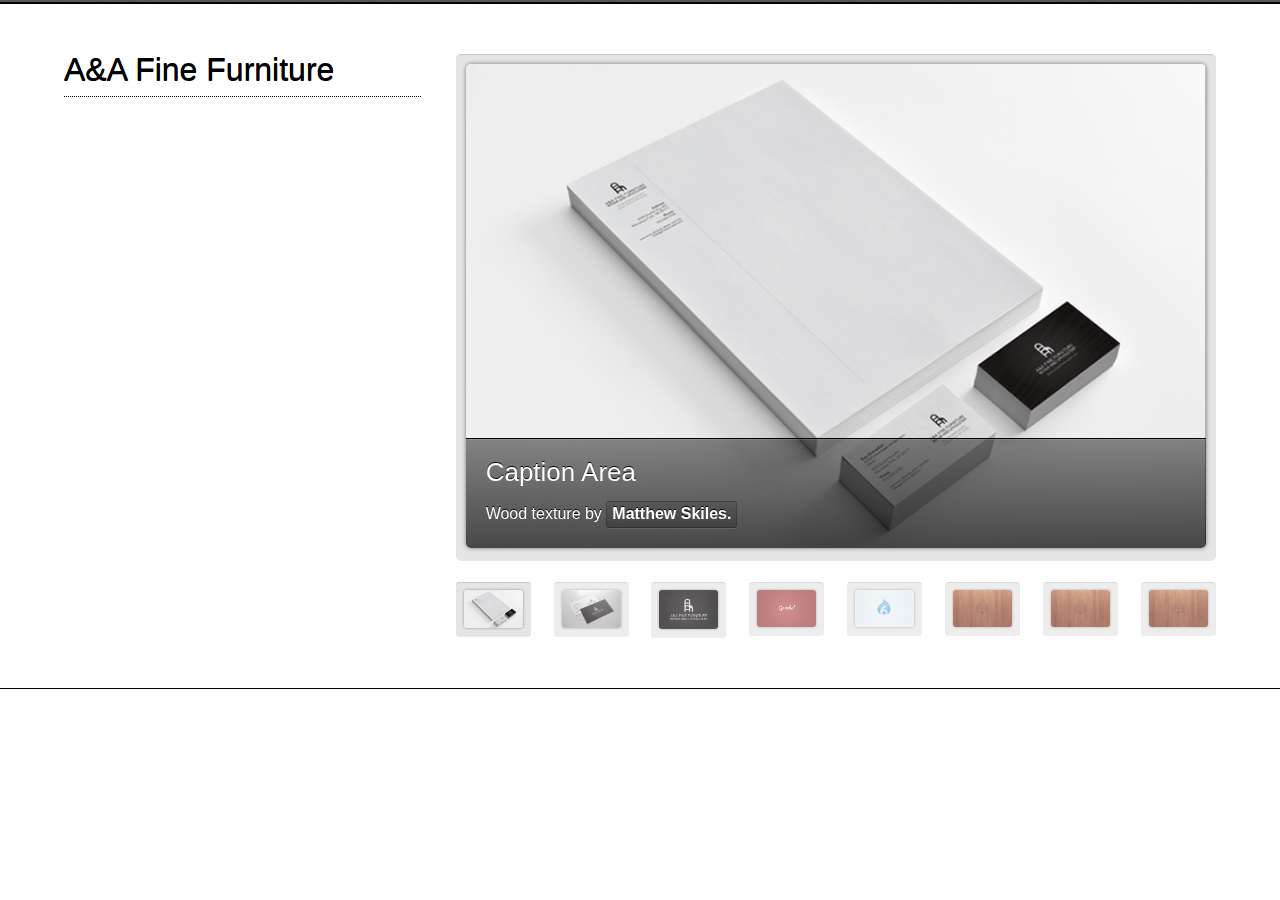
<file: MOS_Creative/projects/index.html>
<!doctype html>
<!--[if IE 7]><html class="no-js lt-ie9 lt-ie8" lang="en"><![endif]-->
<!--[if IE 8]><html class="no-js lt-ie9" lang="en"><![endif]-->
<!--[if gt IE 8]><!--><html class="no-js" lang="en"><!--<![endif]-->
<head>
	<meta charset="utf-8" />
	<meta name="viewport" content="width=device-width, initial-scale=1.0" />
	<meta http-equiv="X-UA-Compatible" content="IE=edge,chrome=1" />

	<title>MOS Creative. Project A&amp;A Fine Furniture </title>

	<link rel="stylesheet" href="css/reset.css" />
	<link rel="stylesheet" href="css/main.css" />
	<link rel="stylesheet" href="refineslide.css" />
	<link rel="stylesheet" href="css/refineslide-theme-dark.css" />

    <script src="js/modernizr.js"></script>

    <!--[if lt IE 9]>
        <script src="js/respond.min.js"></script>
	<![endif]-->
</head>
<body>
	<div class="topline"></div>

	<div class="wrap group">
        
    </div>

    <div class="group section-wrap upper" id="upper">
        <div class="wrap group">
            <div class="section-1">
                <h2 class="subtitle">A&amp;A Fine Furniture</h2>

                
            </div> <!-- /.section-1 -->

            <div class="section-2 group">
				<ul id="images" class="rs-slider">
				    <li class="group">
				        <a href="#">
				            <img src="img/project_aa.png" alt="" />
				        </a>
				        <div class="rs-caption rs-bottom">
				            <h3>Caption Area</h3>
				            <p>Wood texture by <a href="http://downloads.dvq.co.nz/" class="button">Matthew Skiles.</a></p>
				        </div>
				    </li>
				    <li class="group">
				        <a href="#" class="slide-parent">
				            <img src="img/project_aa_business_cards.png" alt=""/>
				        </a>
				        <div class="rs-caption rs-top-right">
				            <p>This image is wrapped in a link.</p>
				        </div>
				    </li>
				    <li class="group">
				        <img src="img/project_aa_logo.png" alt=""/>
				        <div class="rs-caption rs-bottom-right">
				            <p>Adapted from <a class="button" href="http://dribbble.com/shots/154205-Cool-Green-Signup-form">Glenn Van Bogaert</a></p>
				        </div>
				    </li>
				    <li class="group"><img src="img/red.jpg" alt=""/>
				    </li>
				    <li class="group"><img src="img/6.jpg" alt=""/></li>
				    <li class="group">
				        <a href="#">
				            <img src="img/wood6.jpg" alt="" />
				        </a>
				        <div class="rs-caption rs-bottom">
				            <h3>Caption Area</h3>
				            <p>Wood texture by <a href="http://downloads.dvq.co.nz/" class="button">Matthew Skiles.</a></p>
				        </div>
				    </li>
				    <li class="group">
				        <a href="#">
				            <img src="img/wood6.jpg" alt="" />
				        </a>
				        <div class="rs-caption rs-bottom">
				            <h3>Caption Area</h3>
				            <p>Wood texture by <a href="http://downloads.dvq.co.nz/" class="button">Matthew Skiles.</a></p>
				        </div>
				    </li>
				    <li class="group">
				        <a href="#">
				            <img src="img/wood6.jpg" alt="" />
				        </a>
				        <div class="rs-caption rs-bottom">
				            <h3>Caption Area</h3>
				            <p>Wood texture by <a href="http://downloads.dvq.co.nz/" class="button">Matthew Skiles.</a></p>
				        </div>
				    </li>
				</ul>
            </div> <!-- /.section-2 -->
        </div> <!-- /.wrap -->
    </div> <!-- /#upper -->

   	<div id="footer" class="wrap group">
       
   	</div>

    <script src="js/jquery.js"></script>
    <script src="jquery.refineslide.js"></script>
    <script>
        $(function () {
            var $upper = $('#upper');

            $('#images').refineSlide({
                transition : 'fade',
                onInit : function () {
                    var slider = this.slider,
                       $triggers = $('.translist').find('> li > a');

                    $triggers.parent().find('a[href="#_'+ this.slider.settings['transition'] +'"]').addClass('active');

                    $triggers.on('click', function (e) {
                       e.preventDefault();

                        if (!$(this).find('.unsupported').length) {
                            $triggers.removeClass('active');
                            $(this).addClass('active');
                            slider.settings['transition'] = $(this).attr('href').replace('#_', '');
                        }
                    });

                    function support(result, bobble) {
                        var phrase = '';

                        if (!result) {
                            phrase = ' not';
                            $upper.find('div.bobble-'+ bobble).addClass('unsupported');
                            $upper.find('div.bobble-js.bobble-css.unsupported').removeClass('bobble-css unsupported').text('JS');
                        }
                    }

                    support(this.slider.cssTransforms3d, '3d');
                    support(this.slider.cssTransitions, 'css');
                }
            });
        });
    </script>
</body>
</html>
</file>
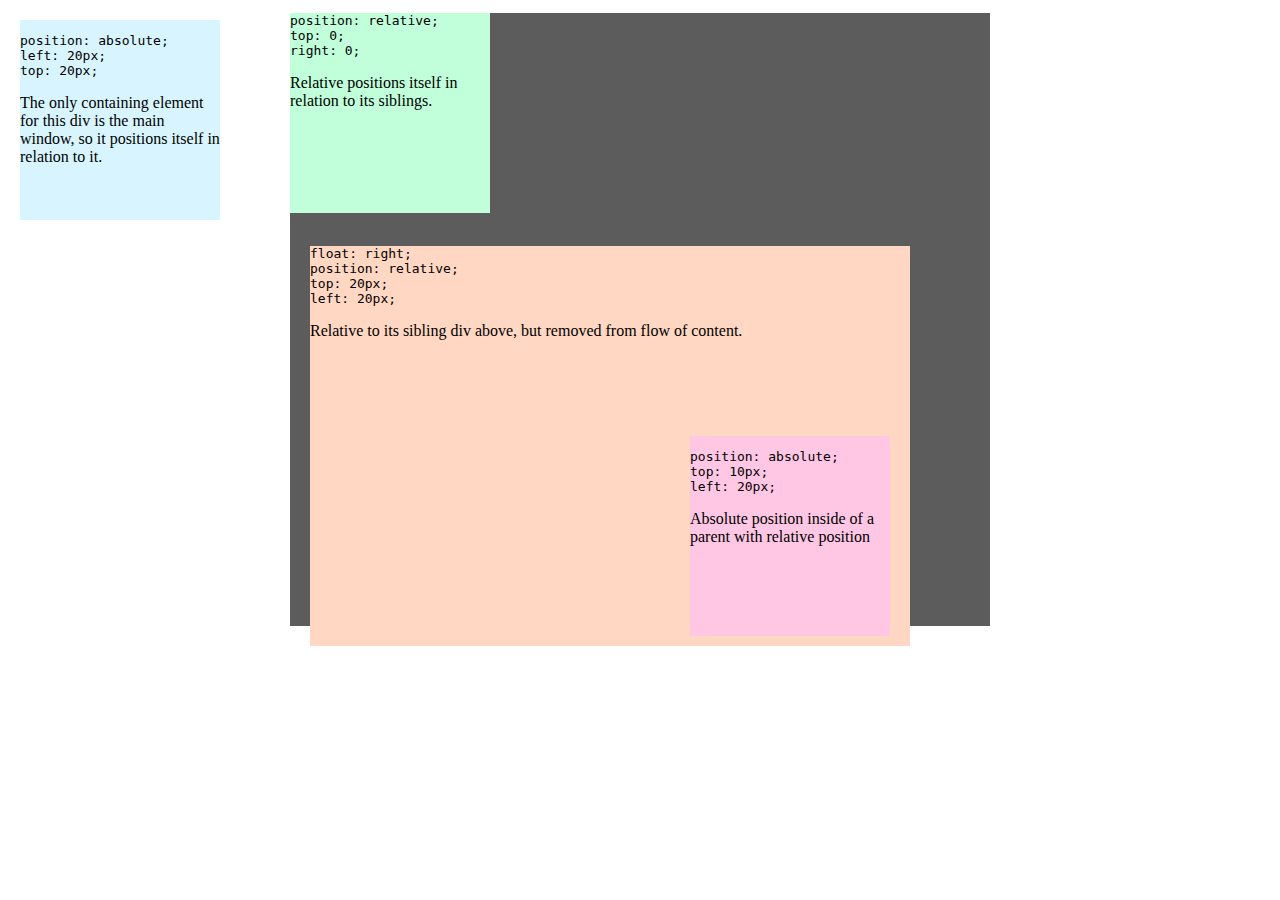
<file: MOS_Creative/includes/css-positioning.html>
<!doctype html>
<html>
<head>
<title>CSS Positioning Examples</title>
<style>
#wrap {
width: 700px;
margin: 0 auto;
background: #5C5C5C;
}
pre {
white-space: pre;
white-space: pre-wrap;
white-space: pre-line;
word-wrap: break-word;
}
#example_1 {
width: 200px;
height: 200px;
position: absolute;
left: 20px;
top: 20px;
background-color: #D8F5FF;
}
#example_2 {
width: 200px;
height: 200px;
position: relative;
top: 0;
right: 0;
background-color: #C1FFDB;
}
#example_3 {
width: 600px;
height: 400px;
position: relative;
top: 20px;
left: 20px;
background-color: #FFD7C2;
}
#example_4 {
width:200px;
height:200px;
position:absolute;
bottom:10px;
right:20px;
background-color:#FFC7E4;
}
</style>
</head>
<body>
<div id="wrap">
<div id="example_1">
<pre>
position: absolute;
left: 20px;
top: 20px;
</pre>
<p>The only containing element for this div is the main window, so it positions itself in relation to it.</p>
</div>
<div id="example_2">
<pre>
position: relative;
top: 0;
right: 0;
</pre>
<p>Relative positions itself in relation to its siblings.</p>
</div>
<div id="example_3">
<pre>
float: right;
position: relative;
top: 20px;
left: 20px;
</pre>
<p>Relative to its sibling div above, but removed from flow of content.</p>
<div id="example_4">
<pre>
position: absolute;
top: 10px;
left: 20px;
</pre>
<p>Absolute position inside of a parent with relative position</p>
</div>
</div>
</div>
</body>
</html>
</file>
<file: MOS_Creative/projects/css/main.css>
/* ===[ General ]=== */

html {
/*     background: #fafafa url(../img/bg.jpg); */
    height: 100%;
}

body {
    -webkit-tap-highlight-color: #74bd79;
    text-shadow: 0 1px 0 #fff;
/*     color: #4b4f57; */
    font-family: "proxima-nova", "ProximaNova-Regular", "Lucida Grande", "Helvetica Neue", Helvetica, Arial, sans-serif;
    font-size: 100%;
}


/* ===[ Typography ]=== */
span {color:gray; font-weight: bold}

p {
    line-height: 1.7;
    color: black;
    margin-bottom: 25px;
}

a {
    padding: 3px;
    font-weight: bold;
    text-decoration: none;
    color: #74bd79;
    background: #fff;
    -webkit-box-shadow: 0 1px 1px rgba(0, 0, 0, .05);
    -moz-box-shadow: 0 1px 1px rgba(0, 0, 0, .05);
    box-shadow: 0 1px 1px rgba(0, 0, 0, .05);
    border: 1px solid #f6f6f6;
    border-color: rgba(0, 0, 0, .05);
    border-bottom-color: rgba(0, 0, 0, .08);
    white-space: nowrap;
    background-image: -webkit-linear-gradient(top, rgba(0, 0, 0, 0), rgba(0, 0, 0, .01));
    background-image: -moz-linear-gradient(top, rgba(0, 0, 0, 0), rgba(0, 0, 0, .01));
    background-image: -o-linear-gradient(top, rgba(0, 0, 0, 0), rgba(0, 0, 0, .01));
    background-image: -ms-linear-gradient(top, rgba(0, 0, 0, 0), rgba(0, 0, 0, .01));
    background-image: linear-gradient(top, rgba(0, 0, 0, 0), rgba(0, 0, 0, .01));
    -moz-border-radius: 3px;
    -webkit-border-radius: 3px;
    border-radius: 3px;
}

.no-rgba a { border: 1px solid #f1f1f1 }

a:hover {
    color: #77b2d4;
    background: #fff;
    text-shadow: 0 -1px 0 rgba(0, 0, 0, 0);
    border-color: rgba(0, 0, 0, .08);
    border-bottom-color: rgba(0, 0, 0, .13);
    -webkit-box-shadow: 0 1px 1px rgba(0, 0, 0, .1);
    -moz-box-shadow: 0 1px 1px rgba(0, 0, 0, .1);
    box-shadow: 0 1px 1px rgba(0, 0, 0, .1);
}

.no-rgba a:hover { border-color: #e9e9e9 }

a.active,
a:active {
    color: #fff;
    background: #484f53 url(../img/darkBG.jpg);
    text-shadow: 0 -1px 0 rgba(0, 0, 0, .8);
    -webkit-box-shadow: 0 1px 8px rgba(0, 0, 0, .4) inset, 0 1px 0 #fff;
    -moz-box-shadow: 0 1px 8px rgba(0, 0, 0, .4) inset, 0 1px 0 #fff;
    box-shadow: 0 1px 8px rgba(0, 0, 0, .4) inset, 0 1px 0 #fff;
}

li {
    line-height: 1.7;
    list-style: circle;
    list-style-position: inside;
    padding: 10px 0;
}

strong { font-weight: bold }

em { font-style: italic }

small { font-size: 14px }

code,
pre {
    color: #77b2d4;
    padding: 3px;
    background: #fff;
    font-family: "Consolas", "Bitstream Vera Sans Mono", "Courier New", Courier, monospace !important;
    -moz-box-shadow: 0 1px 1px rgba(0, 0, 0, .1);
    -webkit-box-shadow: 0 1px 1px rgba(0, 0, 0, .1);
    box-shadow: 0 1px 1px rgba(0, 0, 0, .1);
    -moz-border-radius: 3px;
    -webkit-border-radius: 3px;
    border-radius: 3px;
}

h1,
h2,
h3,
h4,
h5,
h6 {
    font-family: "proxima-nova", "ProximaNova-Light", "Lucida Grande", "Helvetica Neue", Helvetica, Arial, sans-serif;
    font-weight: lighter;
}

h2 {
    font-size: 32px;
    padding: 0 0 10px;
    border-bottom: 1px dotted #c6c8c9;
    border-bottom: 1px dotted rgba(0, 0, 0, .15);
}

    h2 span {
        font-size: 22px;
        margin-left: 5px;
        color: #9f9f9f;
        color: rgba(0, 0, 0, .4);
    }

h3 {
    font-size: 26px;
    margin-bottom: 15px;
}

h4 {
    font-weight: bold;
    color: #afafaf;
    font-size: 20px;
    margin-bottom: 20px;
}

::-moz-selection,
::selection {
    background-color: #74bd79;
    color: #fff;
    text-shadow: none;
    -webkit-box-shadow: 0 1px 0 #fff, 0 0 1px rgba(0, 0, 0, .2) inset;
    -moz-box-shadow: 0 1px 0 #fff, 0 0 1px rgba(0, 0, 0, .2) inset;
    box-shadow: 0 1px 0 #fff, 0 0 1px rgba(0, 0, 0, .2) inset;
}


/* ===[ Layout ]=== */

.wrap {
    width: 90%;
    margin: 0 auto;
    max-width: 1320px;
}

.section-wrap {
    padding-bottom: 20px;
    border-bottom: 1px dotted #c6c8c9;
    border-bottom: 1px dotted rgba(0, 0, 0, .15);
}

.lt-ie8 .section-wrap { zoom: 1; }

.section-1 {
    width: 31%;
    float: left;
    min-height: 1px;
}

.section-2 {
    width: 66%;
    float: left;
    margin: 0 0 0 3%;
    min-height: 1px;
}


/* ===[ Header ]=== */

.topline {
    background: #484f53 url(../img/darkBG.jpg);
    height: 2px;
    border-bottom: 1px solid #000;
    -moz-box-shadow: 0 1px 0 #fff;
    -webkit-box-shadow: 0 1px 0 #fff;
    box-shadow: 0 1px 0 #fff;
}

h1.title {
    float: left;
    font-size: 50px;
}

    h1.title a {
        color: #484f53;
        text-transform: uppercase;
        font-family: "ltc-squareface-sc", sans-serif;
        text-shadow: 0 1px 0 #fff, 0 -1px 0 #000;
        padding: 0;
        margin: 0;
        border: none;
        background: none;
        -moz-box-shadow: none;
        -webkit-box-shadow: none;
        box-shadow: none;
    }

h1.title,
#top-buttons { padding: 46px 0 }

#top-buttons {
    display: block;
    float: right;
}

    #top-buttons > a {
        font-size: 20px;
        display: block;
        float: left;
        text-align: center;
    }

#download {
    padding: 10px 20px 10px 47px;
    background: url(../img/dl.svg) no-repeat 16px 50%, #fff;
    background: url(../img/dl.svg) no-repeat 16px 50%, #fff -webkit-linear-gradient(top, rgba(0, 0, 0, 0), rgba(0, 0, 0, .01)) 0 0 repeat;
    background: url(../img/dl.svg) no-repeat 16px 50%, #fff -moz-linear-gradient(top, rgba(0, 0, 0, 0), rgba(0, 0, 0, .01)) 0 0 repeat;
    background: url(../img/dl.svg) no-repeat 16px 50%, #fff -o-linear-gradient(top, rgba(0, 0, 0, 0), rgba(0, 0, 0, .01)) 0 0 repeat;
    background: url(../img/dl.svg) no-repeat 16px 50%, #fff -ms-linear-gradient(top, rgba(0, 0, 0, 0), rgba(0, 0, 0, .01)) 0 0 repeat;
    background: url(../img/dl.svg) no-repeat 16px 50%, #fff linear-gradient(top, rgba(0, 0, 0, 0), rgba(0, 0, 0, .01)) 0 0 repeat;
    -webkit-border-radius: 5px 0 0 5px;
    -moz-border-radius: 5px 0 0 5px;
    border-radius: 5px 0 0 5px;
}

.no-inlinesvg #download { background: #fff url(../img/dl.png) no-repeat 16px 50%; }

#download:active { background: url(../img/dl.svg) no-repeat 16px 50%, #484f53 url(../img/darkBG.jpg); }

.no-inlinesvg #download:active { background: #484f53 url(../img/dl.png) no-repeat 16px 50%; }

#github {
    padding: 10px 20px 10px 39px;
    border-left: 0;
    background: url(../img/git.svg) no-repeat 13px 55%, #fff;
    background: url(../img/git.svg) no-repeat 13px 55%, #fff -webkit-linear-gradient(top, rgba(0, 0, 0, 0), rgba(0, 0, 0, .01)) 0 0 repeat;
    background: url(../img/git.svg) no-repeat 13px 55%, #fff -moz-linear-gradient(top, rgba(0, 0, 0, 0), rgba(0, 0, 0, .01)) 0 0 repeat;
    background: url(../img/git.svg) no-repeat 13px 55%, #fff -o-linear-gradient(top, rgba(0, 0, 0, 0), rgba(0, 0, 0, .01)) 0 0 repeat;
    background: url(../img/git.svg) no-repeat 13px 55%, #fff -ms-linear-gradient(top, rgba(0, 0, 0, 0), rgba(0, 0, 0, .01)) 0 0 repeat;
    background: url(../img/git.svg) no-repeat 13px 55%, #fff linear-gradient(top, rgba(0, 0, 0, 0), rgba(0, 0, 0, .01)) 0 0 repeat;
    -webkit-border-radius: 0 5px 5px 0;
    -moz-border-radius: 0 5px 5px 0;
    border-radius: 0 5px 5px 0;
}

.no-inlinesvg #github { background: #fff url(../img/git.png) no-repeat 13px 55%; }

#github:active { background: url(../img/git.svg) no-repeat 13px 55%, #484f53 url(../img/darkBG.jpg); }

.no-inlinesvg #github:active { background: #484f53 url(../img/git.png) no-repeat 13px 50%; }


/* ===[ Upper area ]=== */

#upper {
/*     background-color: #4b4f57; */
/*     background-image: url(../img/darkBG.jpg); */
    color: black;
    text-shadow: 0 -1px 0 #000;
    padding: 50px 0;
    border-top: 1px solid #000;
    border-bottom: 1px solid #000;
}

    #upper h2,
    #upper .section-1 { border-bottom-color: #000 }

    #upper .button {
        color: #fff;
        text-shadow: 0 -1px 0 #000;
        padding: 4px 5px 5px;
        display: inline-block;
        border: 1px solid #34373a;
        border: 1px solid rgba(0, 0, 0, .2);
        border-bottom: 1px solid #2f3234;
        border-bottom: 1px solid rgba(0, 0, 0, .35);
        background: url(../img/black10.png);
        background: rgba(0, 0, 0, .1);
        background: -webkit-linear-gradient(top, rgba(0, 0, 0, .1), rgba(0, 0, 0, .2));
        background: -moz-linear-gradient(top, rgba(0, 0, 0, .1), rgba(0, 0, 0, .2));
        background: -o-linear-gradient(top, rgba(0, 0, 0, .1), rgba(0, 0, 0, .2));
        background: -ms-linear-gradient(top, rgba(0, 0, 0, .1), rgba(0, 0, 0, .2));
        background: linear-gradient(top, rgba(0, 0, 0, .1), rgba(0, 0, 0, .2));
        -webkkit-box-shadow: 0 1px 0 rgba(255, 255, 255, .1), 0 1px 0 rgba(255, 255, 255, 0) inset;
        -moz-box-shadow: 0 1px 0 rgba(255, 255, 255, .1), 0 1px 0 rgba(255, 255, 255, 0) inset;
        box-shadow: 0 1px 0 rgba(255, 255, 255, .1), 0 1px 0 rgba(255, 255, 255, 0) inset;
    }

    #upper .button:hover {
        border: 1px solid #2e3133;
        border: 1px solid rgba(0, 0, 0, .3);
        border-bottom: 1px solid rgba(0, 0, 0, .45);
        border-bottom: 1px solid #25282a;
        -webkit-box-shadow: 0 1px 2px rgba(0, 0, 0, .15), 0 1px 0 rgba(255, 255, 255, .04) inset;
        -moz-box-shadow: 0 1px 2px rgba(0, 0, 0, .15), 0 1px 0 rgba(255, 255, 255, .04) inset;
        box-shadow: 0 1px 2px rgba(0, 0, 0, .15), 0 1px 0 rgba(255, 255, 255, .04) inset;
    }

    #upper .button:active,
    #upper .button.active {
        color: #8acdf3;
        border: 1px solid #66899e;
        border: 1px solid rgba(138, 205, 243, .5);
        -webkit-box-shadow: 0 1px 6px rgba(0, 0, 0, .7) inset;
        -moz-box-shadow: 0 1px 6px rgba(0, 0, 0, .7) inset;
        box-shadow: 0 1px 6px rgba(0, 0, 0, .7) inset;
    }

.upper a {
    text-shadow: 0 -1px 0 rgba(0, 0, 0, .7);
    background: url(../img/black10.png);
    background: rgba(0, 0, 0, .1);
    border: none;
    -webkit-box-shadow: none;
    -moz-box-shadow: none;
    box-shadow: none;
}

.upper a:hover,
.upper a:active,
.upper a.active { color: #8acdf3 }

.rs-wrap { float: right }


#back_button{

-moz-border-radius: 5px;
  -webkit-border-radius: 5px;
  //border: 5px solid #009900;
  padding: 5px 20px;
  }


/* ===[ Footer ]=== */

#footer {
    padding: 25px 0;
    border-top: 1px solid #fff;
}

.lt-ie8 #footer { zoom: 1; }

#copy { float: right }


/* ===[ Index Page ]=== */

.checklist {
    padding-top: 25px;
    border-top: 1px dotted #808487;
    border-top: 1px dotted rgba(255, 255, 255, .25);
    *zoom: 1;
}

    .checklist li {
        list-style: none;
        *zoom: 1;
        padding-left: 30px;
        background: url(../img/check.svg) no-repeat left center;
    }

.no-inlinesvg .checklist li { background: url(../img/check.png) no-repeat left center }

#nav { margin: 50px 0; }

.lt-ie8 #nav { zoom: 1; }

    #nav ul li {
        display: block;
        float: left;
        width: 25%;
        margin: 0;
        padding: 0;
    }

        #nav ul li a {
            display: block;
            text-align: center;
            padding: 20px 0;
            -moz-border-radius: 0;
            -webkit-border-radius: 0;
            border-radius: 0;
            font-size: 20px;
            -moz-transition: none;
            -webkit-transition: none;
            -o-transition: none;
            -ms-transition: none;
            transition: none;
        }

.lt-ie8 #nav ul li a { zoom: 1; }

.lt-ie8 #nav ul li { width: 24.9% }

#nav ul li a { border-left: none }

#nav ul li:first-child a {
    border-left: 1px solid #f1f1f1;
    border-left-color: rgba(0, 0, 0, .05);
}

#nav ul li:first-child a:hover {
    border-left-color: #e9e9e9;
    border-left-color: rgba(0, 0, 0, .08);
}

#nav ul li a span {
    font-weight: normal;
    font-size: 16px;
    text-shadow: 0 -1px 0 rgba(0, 0, 0, 0);
    color: #999;
    display: inline-block;
    margin-top: 6px;
    cursor: pointer;
}

#nav ul li:first-child a {
    -moz-border-radius: 5px 0 0 5px;
    -webkit-border-radius: 5px 0 0 5px;
    border-radius: 5px 0 0 5px;
}

#nav ul li:last-child a {
    -moz-border-radius: 0 5px 5px 0;
    -webkit-border-radius: 0 5px 5px 0;
    border-radius: 0 5px 5px 0;
}

#nav ul li a.active span,
#nav ul li a:active span {
    color: #fff;
    text-shadow: 0 -1px 0 rgba(0, 0, 0, .8);
}

#pages,
#info { position: relative; }

    #pages > li,
    #info > div {
        list-style: none;
        opacity: 0;
        position: absolute;
        padding: 0;
        top: -9999em;
        height: 0;
        width: 0;
        left: -9999em;
        -webkit-transform: translateX(100px);
        -moz-transform: translateX(100px);
        -o-transform: translateX(100px);
        -ms-transform: translateX(100px);
        transform: translateX(100px);
    }

    .lt-ie8 #pages > li { zoom: 1; }

    #pages > li.active,
    #info > div.active {
        position: relative;
        height: auto;
        width: auto;
        top: 0;
        left: 0;
        opacity: 1;
        -webkit-transform: none;
        -moz-transform: none;
        -o-transform: none;
        -ms-transform: none;
        transform: none;
        -webkit-transition-property: -webkit-transform, opacity;
        -webkit-transition-duration : .4s;
        -webkit-transition-easing: ease-in-out;
        -moz-transition-property: -moz-transform, opacity;
        -moz-transition-duration : .4s;
        -moz-transition-easing: ease-in-out;
        -o-transition-property: -o-transform, opacity;
        -o-transition-duration : .4s;
        -o-transition-easing: ease-in-out;
        -ms-transition-property: -ms-transform, opacity;
        -ms-transition-duration : .4s;
        -ms-transition-easing: ease-in-out;
        transition-property: transform, opacity;
        transition-duration : .4s;
        transition-easing: ease-in-out;
    }

    #pages > li > ol > li,
    #pages > li > ul > li {
        color: #afafaf;
        padding: 30px 0 10px;
        border-top: 1px solid #fff;
        border-bottom: 1px dotted #c6c8c9;
        border-bottom: 1px dotted rgba(0, 0, 0, .15);
    }

    .lt-ie8 #pages > li > ol > li,
    .lt-ie8 #pages > li > ul > li { zoom: 1; }

    #pages > li > ol > li:last-child,
    #pages > li > ul > li:last-child { border-bottom: none }

    #pages > li > ol > li.last-child,
    #pages > li > ul > li.last-child { border-bottom: none }

    #pages > li > ol > li,
    #pages > li > ul > li { list-style-type: none }

.reg-list { margin-bottom: 15px; }

.reg-list li { color: #4b4f57; padding: 6px 0; }

.reg-list li:first-child { padding-top: 0; }

#changelog li { list-style-type: none; }


/* ===[ Demo Page ]=== */

#legend {
    border-top: 1px dotted #808487;
    border-top: 1px dotted rgba(255, 255, 255, .25);
    padding-top: 15px;
}

#legend li {
    list-style-type: none;
    font-weight: bold;
}

#legend li .bobble { position: static; }

.translist { padding-top: 25px }

    .translist li {
        list-style: none;
        display: block;
        float: left;
        width: 50%;
        *width: 49.9%;
    }

        .translist li a { position: relative }

.bobble-key,
.bobble-js,
.bobble-css,
.bobble-3d {
    font-weight: bold;
    position: absolute;
    font-size: 10px;
    background: #74bd79;
    border-radius: 2px;
    top: -8px;
    padding: 3px;
    text-shadow: 0 -1px 0 rgba(0, 0, 0, .2);
    color: #fff!important;
    -webkit-box-shadow: 0 1px 1px rgba(0, 0, 0, .2), 0 1px 0 rgba(255, 255, 255, .2) inset;
    -moz-box-shadow: 0 1px 1px rgba(0, 0, 0, .2), 0 1px 0 rgba(255, 255, 255, .2) inset;
    box-shadow: 0 1px 1px rgba(0, 0, 0, .2), 0 1px 0 rgba(255, 255, 255, .2) inset;
}

.bobble-js { right: -13px }
.bobble-3d { right: -15px }
.bobble-css { right: -21px }

.bobble-key.unsupported,
.bobble-js.unsupported,
.bobble-css.unsupported,
.bobble-3d.unsupported { background: #C4544E }


/* ===[ Demo 2 Page ]=== */

#info > div {
    -webkit-transform: translateY(100px);
    -moz-transform: translateX(100px);
    -o-transform: translateX(100px);
    -ms-transform: translateX(100px);
    transform: translateX(100px);
}

#info > div p {
    color: #fff;
    text-shadow: 0 -1px 0 #000;
}

#info > div p:first-of-type,
#info > div p.first-of-type {
    padding-top: 25px;
    border-top: 1px dotted #808487;
    border-top: 1px dotted rgba(255, 255, 255, .25);
}

#info > div.active {
    -webkit-transition-duration : .8s;
    -moz-transition-duration : .8s;
    -o-transition-duration : .8s;
    -ms-transition-duration : .8s;
    transition-duration : .8s;
}


/* ===[ Media queries ]=== */

@media screen and (max-width: 1024px) {
    .rs-wrap {
        margin: 0 auto;
        float: none;
    }

    h1.title { font-size: 47px }

    h1.title,
    #top-buttons { padding: 40px 0 }

    .section-1,
    .section-2 {
        width: 100%;
        margin: 0;
    }

        .section-1 .checklist li {
            display: inline-block;
            width: 50%;
            *width: 45%;
            -moz-box-sizing: border-box;
            -webkit-box-sizing: border-box;
            box-sizing: border-box;
            float: left;
        }

        .section-1 .checklist li:nth-child(odd) {
            width: 44%;
            margin-right: 5%;
        }

    .section-1 {
        padding: 0 0 25px 0;
        border-bottom: 1px dotted #c6c8c9;
        border-bottom: 1px dotted rgba(0, 0, 0, .15);
    }

    .section-2 {
        border-top: 1px dotted #808487;
        border-top: 1px dotted rgba(255, 255, 255, .25);
        padding: 39px 0 0 0;
    }

    .translist li { width: 33.3% }
}

@media screen and (max-width: 768px) {
    h1.title { font-size: 41px }

    h1.title,
    #top-buttons { padding: 30px 0 }

        #top-buttons > a { font-size: 17px }

    h2 { font-size: 26px }

    .divide { margin-bottom: 12px }

    #footer { padding: 20px 0 }
}

@media screen and (max-width: 640px) {
    #nav ul li { width: 50% }

    .lt-ie8 #nav ul li { width: 49.9% }

    #top-buttons,
    h1.title {
        float: none;
        clear: both;
    }

    h1.title { padding-bottom: 0 }

    #top-buttons { padding-top: 20px }

        #top-buttons > a {
            width: 50%;
            -webkit-box-sizing: border-box;
            -moz-box-sizing: border-box;
            box-sizing: border-box;
        }

    h1.title { text-align: center }

    #nav ul li a {
        border-color: #f1f1f1;
        border-color: rgba(0, 0, 0, .05);
    }

    #nav ul li:first-child a {
        -webkit-border-radius: 5px 0 0 0;
        -moz-border-radius: 5px 0 0 0;
        border-radius: 5px 0 0 0;
    }

    #nav ul li:nth-child(2) a,
    #nav ul li.nav-2 a {
        -webkit-border-radius: 0 5px 0 0;
        -moz-border-radius: 0 5px 0 0;
        border-radius: 0 5px 0 0;
    }

    #nav ul li:nth-child(3) a,
    #nav ul li.nav-3 a {
        border-top: none;
        border-left: 1px solid #f1f1f1;
        border-left-color: rgba(0, 0, 0, .05);
        -webkit-border-radius: 0 0 0 5px;
        -moz-border-radius: 0 0 0 5px;
        border-radius: 0 0 0 5px;
    }

    #nav ul li:last-child a,
    #nav ul li.nav-4 a {
        border-top: none;
        -webkit-border-radius: 0 0 5px 0;
        -moz-border-radius: 0 0 5px 0;
        border-radius: 0 0 5px 0;
    }
}

@media screen and (max-width: 480px) {
    .rs-slide-bg { padding: 5px!important; }

    .rs-thumb-wrap > a { padding: 2px!important; }

    .translist li { width: 50%; *width: 49.9%;  }

    .rs-caption { opacity: 0!important; }
}

@media screen and (max-width: 320px) {
    h1.title { font-size: 38px; }

    .checklist li {
        width: 100%!important;
        margin-right: 0!important;
    }
}
</file>
<file: MOS_Creative/projects/refineslide.css>
.rs-wrap:after,
.rs-slider:after,
.rs-thumb-wrap:after,
.rs-arrows:after,
.rs-caption:after {
    content: ".";
    display: block;
    height: 0;
    clear: both;
    line-height: 0;
    visibility: hidden;
}

/* ===[ Slider ]=== */

.rs-wrap {
    position: relative;
    max-width: 100%;
}

.rs-slide-bg { *zoom: 1 }

.rs-slider > li > a { display: block }

.rs-slider > li {
    list-style: none;
    filter: alpha(opacity=0);
    opacity: 0;
    width: 100%;
    height: 100%;
    margin: 0 -100% 0 0;
    padding: 0;
    float: left;
    position: relative;
}

    .rs-slider > li > a {
        padding: 0;
        background: none;
        -webkit-border-radius: 0;
        -moz-border-radius: 0;
        border-radius: 0;
    }

    .rs-slider > li img {
        display: block;
        max-width: 100%;
        max-height: 100%;
        -ms-interpolation-mode: bicubic;
    }

/* ===[ Thumbnails ]=== */

.rs-thumb-wrap { *zoom: 1 }

    .rs-thumb-wrap > a {
        display: block;
        float: left;
        position: relative;
        -moz-box-sizing: border-box;
        -webkit-box-sizing: border-box;
        box-sizing: border-box;
        -webkit-backface-visibility: hidden; /* Hardware accelerate to prevent jumps on transition */
    }

        .rs-thumb-wrap > a > img {
            max-width: 100%;
            max-height: 100%;
            display: block;
            -ms-interpolation-mode: bicubic;
        }

.rs-thumb-wrap > a:first-child { margin-left: 0!important }

/* ===[ Arrows ]=== */

.rs-arrows .rs-next,
.rs-arrows .rs-prev { z-index: 1; }

.rs-arrows:hover .rs-next,
.rs-arrows:hover .rs-prev { z-index: 2; }

/* ===[ Captions ]=== */

.rs-caption {
    position: absolute;
    max-height: 100%;
    overflow: auto;
    -moz-box-sizing: border-box;
    -webkit-box-sizing: border-box;
    box-sizing: border-box;
    bottom: 0;
    left: 0;
}

.rs-caption.rs-top-left {
    top: 0;
    bottom: auto;
}

.rs-caption.rs-top-right {
    top: 0;
    right: 0;
    left: auto;
    bottom: auto;
}

.rs-caption.rs-bottom-left {
    bottom: 0;
    left: 0;
}

.rs-caption.rs-bottom-right {
    right: 0;
    left: auto;
    border-bottom: none;
    border-right: none;
}

.rs-caption.rs-top {
    top: 0;
    bottom: auto;
    width: 100%!important;
}

.rs-caption.rs-bottom { width: 100%!important }

.rs-caption.rs-left {
    top: 0;
    height: 100%;
}

.rs-caption.rs-right {
    top: 0;
    left: auto;
    right: 0;
    height: 100%;
}

/* ===[ Grid ]=== */

.rs-grid {
    position: absolute;
    overflow: hidden;
    width: 100%;
    height: 100%;
    display: none;
}

.rs-gridlet {
    position: absolute;
    opacity: 1;
}

/* Optional - remove captions at smaller screen widths
@media screen and (max-width: 480px) {
	.rs-caption { opacity: 0!important; }
}
*/
</file>
<file: MOS_Creative/projects/css/refineslide-theme-dark.css>
/*
 * jQuery RefineSlide plugin v0.3
 * Copyright 2012, Alex Dunphy
 * MIT License (http://www.opensource.org/licenses/mit-license.php)
 *
 * Dark theme
 */

.rs-slide-bg {
    padding: 10px;
    background: url(../img/black10.png);
    background: rgba(0, 0, 0, .1);
    border-bottom: 1px solid #5e6266!important;
    border-bottom: 1px solid rgba(255, 255, 255, .1)!important;
    -webkit-border-radius: 5px;
    -moz-border-radius: 5px;
    border-radius: 5px;
    -webkit-box-shadow: 0 1px 1px rgba(0, 0, 0, .15) inset;
    -moz-box-shadow: 0 1px 1px rgba(0, 0, 0, .15) inset;
    box-shadow: 0 1px 1px rgba(0, 0, 0, .15) inset;
}

.rs-slider > li {
    -moz-border-radius: 5px;
    -webkit-border-radius: 5px;
    border-radius: 5px;
}

    .rs-slider > li img {
        -moz-border-radius: 5px;
        -webkit-border-radius: 5px;
        border-radius: 5px;
        -webkit-box-shadow: 0 0 4px rgba(0, 0, 0, .5);
        -moz-box-shadow: 0 0 4px rgba(0, 0, 0, .5);
        box-shadow: 0 0 4px rgba(0, 0, 0, .5);
    }

/* ===[ Thumbnails ]=== */

.rs-thumb-wrap { margin: 21px 0 0 }

    .rs-thumb-wrap > a {
        opacity: .7;
        padding: 8px;
        *padding: 0;
        background: url(../img/black10.png);
        background: rgba(0, 0, 0, .1);
        border-bottom: 1px solid #5e6266!important;
        border-bottom: 1px solid rgba(255, 255, 255, .1)!important;
        -moz-border-radius: 3px;
        -webkit-border-radius: 3px;
        border-radius: 3px;
        -webkit-box-shadow: 0 1px 1px rgba(0, 0, 0, .15) inset!important;
        -moz-box-shadow: 0 1px 1px rgba(0, 0, 0, .15) inset!important;
        box-shadow: 0 1px 1px rgba(0, 0, 0, .15) inset!important;
        -moz-transition: opacity .5s ease-in-out;
        -webkit-transition: opacity .5s ease-in-out;
        -o-transition: opacity .5s ease-in-out;
        -ms-transition: opacity .5s ease-in-out;
        transition: opacity .5s ease-in-out;
    }

        .rs-thumb-wrap > a > img {
            -moz-border-radius: 3px;
            -webkit-border-radius: 3px;
            border-radius: 3px;
            -webkit-box-shadow: 0 0 3px rgba(0, 0, 0, .4);
            -moz-box-shadow: 0 0 3px rgba(0, 0, 0, .4);
            box-shadow: 0 0 3px rgba(0, 0, 0, .4);
        }

    .rs-thumb-wrap > a:hover,
    .rs-thumb-wrap > a.active { opacity: 1 }

    .rs-thumb-wrap > a:first-child { margin-left: 0!important }

/* ===[ Arrows ]=== */

.rs-arrows { float: left }

    .rs-arrows .rs-next,
    .rs-arrows .rs-prev {
        width: 42px;
        height: 42px;
        display: block;
        float: left;
        margin: 10px 0 10px 0;
        position: relative;
        text-shadow: 0 -1px 0 #000;
        padding: 0 2px 2px 0;
        border: 1px solid #35393b;
        border: 1px solid rgba(0, 0, 0, .2);
        border-bottom: 1px solid #313437;
        border-bottom: 1px solid rgba(0, 0, 0, .35);
        background: url(../img/black10.png);
        background: rgba(0, 0, 0, .1);
        background: -webkit-linear-gradient(top, rgba(0, 0, 0, .1), rgba(0, 0, 0, .2));
        background: -moz-linear-gradient(top, rgba(0, 0, 0, .1), rgba(0, 0, 0, .2));
        background: -o-linear-gradient(top, rgba(0, 0, 0, .1), rgba(0, 0, 0, .2));
        background: -ms-linear-gradient(top, rgba(0, 0, 0, .1), rgba(0, 0, 0, .2));
        background: linear-gradient(top, rgba(0, 0, 0, .1), rgba(0, 0, 0, .2));
        -moz-border-radius: 5px 0 0 5px;
        -webkit-border-radius: 5px 0 0 5px;
        border-radius: 5px 0 0 5px;
        -webkit-box-shadow: 0 1px 0 rgba(255, 255, 255, .1), 0 1px 1px rgba(255, 255, 255, 0) inset;
        -moz-box-shadow: 0 1px 0 rgba(255, 255, 255, .1), 0 1px 1px rgba(255, 255, 255, 0) inset;
        box-shadow: 0 1px 0 rgba(255, 255, 255, .1), 0 1px 1px rgba(255, 255, 255, 0) inset;
    }

.rs-arrows:hover .rs-next,
.rs-arrows:hover .rs-prev {
    border: 1px solid #313336;
    border: 1px solid rgba(0, 0, 0, .3);
    border-bottom: 1px solid #292b2d;
    border-bottom: 1px solid rgba(0, 0, 0, .45);
    -webkit-box-shadow: 0 1px 2px rgba(0, 0, 0, .15), 0 1px 1px rgba(255, 255, 255, .05) inset;
    -moz-box-shadow: 0 1px 2px rgba(0, 0, 0, .15), 0 1px 1px rgba(255, 255, 255, .05) inset;
    box-shadow: 0 1px 2px rgba(0, 0, 0, .15), 0 1px 1px rgba(255, 255, 255, .05) inset;
}

.rs-arrows .rs-next:active,
.rs-arrows .rs-prev:active {
    border-color: #292b2d;
    border-color: rgba(0, 0, 0, .45);
    -webkit-box-shadow: 0 1px 6px rgba(0, 0, 0, .7) inset;
    -moz-box-shadow: 0 1px 6px rgba(0, 0, 0, .7) inset;
    box-shadow: 0 1px 6px rgba(0, 0, 0, .7) inset;
}

.rs-arrows .rs-next {
    border-left: 0!important;
    -moz-border-radius: 0 5px 5px 0;
    -webkit-border-radius: 0 5px 5px 0;
    border-radius: 0 5px 5px 0;
}

.rs-arrows .rs-next:before,
.rs-arrows .rs-prev:before {
    content: "";
    width: 0;
    height: 0;
    border-top: 10px solid transparent;
    border-bottom: 10px solid transparent;
    border-left: 10px solid #c6c8c9;
    border-left: 10px solid rgba(255, 255, 255, .7);
    position: absolute;
    top: 11px;
    left: 16px;
}

.rs-arrows .rs-prev:before {
    border-left: none;
    border-right: 10px solid #c6c8c9;
    border-right: 10px solid rgba(255, 255, 255, .7);
}

.rs-arrows .rs-prev:hover:before { border-right: 10px solid #fff }

.rs-arrows .rs-next:hover:before { border-left: 10px solid #fff }

.rs-arrows .rs-prev:active:before { border-right: 10px solid #8acdf3 }

.rs-arrows .rs-next:active:before { border-left: 10px solid #8acdf3 }

/* ===[ Captions ]=== */

.rs-caption {
    padding: 20px;
    color: #fff;
    text-shadow: 0 -1px 0 #000;
    border: 1px solid #000;
    background: url(../img/black60.png);
    background: rgba(0, 0, 0, .6);
    background: -moz-linear-gradient(top, rgba(0, 0, 0, .45), rgba(0, 0, 0, .7));
    background: -webkit-linear-gradient(top, rgba(0, 0, 0, .45), rgba(0, 0, 0, .7));
    background: -o-linear-gradient(top, rgba(0, 0, 0, .45), rgba(0, 0, 0, .7));
    background: -ms-linear-gradient(top, rgba(0, 0, 0, .45), rgba(0, 0, 0, .7));
    background: linear-gradient(top, rgba(0, 0, 0, .45), rgba(0, 0, 0, .7));
    -moz-box-shadow: 0 1px 0 rgba(255, 255, 255, .12) inset;
    -webkit-box-shadow: 0 1px 0 rgba(255, 255, 255, .12) inset;
    box-shadow: 0 1px 0 rgba(255, 255, 255, .12) inset;
}

    .rs-caption p {
        color: #fff;
        margin-bottom: 0;
    }

.rs-caption.rs-top-left {
    -moz-border-radius: 5px 0 5px 0;
    -webkit-border-radius: 5px 0 5px 0;
    border-radius: 5px 0 5px 0;
    border-top: none;
    border-left: none;
}

.rs-caption.rs-bottom-right {
    -moz-border-radius: 5px 0 5px 0;
    -webkit-border-radius: 5px 0 5px 0;
    border-radius: 5px 0 5px 0;
    border-bottom: none;
    border-right: none;
}

.rs-caption.rs-top-right {
    -moz-border-radius: 0 5px 0 5px;
    -webkit-border-radius: 0 5px 0 5px;
    border-radius: 0 5px 0 5px;
    border-top: none;
    border-right: none;
}

.rs-caption.rs-bottom-left {
    -moz-border-radius: 0 5px 0 5px;
    -webkit-border-radius: 0 5px 0 5px;
    border-radius: 0 5px 0 5px;
    border-bottom: none;
    border-left: none;
}

.rs-caption.rs-bottom {
    -moz-border-radius: 0 0 5px 5px;
    -webkit-border-radius: 0 0 5px 5px;
    border-radius: 0 0 5px 5px;
    border-bottom: none;
    border-left: none;
    border-right: none;
}

.rs-caption.rs-top {
    -moz-border-radius: 5px 5px 0 0;
    -webkit-border-radius: 5px 5px 0 0;
    border-radius: 5px 5px 0 0;
    border-top: none;
    border-left: none;
    border-right: none;
}

.rs-caption.rs-left {
    -moz-border-radius: 5px 0 0 5px;
    -webkit-border-radius: 5px 0 0 5px;
    border-radius: 5px 0 0 5px;
    border-left: none;
    border-top: none;
    border-bottom: none;
}

.rs-caption.rs-right {
    -moz-border-radius: 0 5px 5px 0;
    -webkit-border-radius: 0 5px 5px 0;
    border-radius: 0 5px 5px 0;
    border-right: none;
    border-top: none;
    border-bottom: none;
}

/* ===[ Grid ]=== */

.rs-grid {
    border-radius: 5px;
    overflow: hidden;
}

.rs-gridlet.rs-top-left {
    -moz-border-radius-topleft: 5px;
    -webkit-border-top-left-radius: 5px;
    border-top-left-radius: 5px;
}

.rs-gridlet.rs-top-right {
    -moz-border-radius-topright: 5px;
    -webkit-border-top-right-radius: 5px;
    border-top-right-radius: 5px;
}

.rs-gridlet.rs-bottom-left {
    -moz-border-radius-bottomleft: 5px;
    -webkit-border-bottom-left-radius: 5px;
    border-bottom-left-radius: 5px;
}

.rs-gridlet.rs-bottom-right {
    -moz-border-radius-bottomright: 5px;
    -webkit-border-bottom-right-radius: 5px;
    border-bottom-right-radius: 5px;
}
</file>
